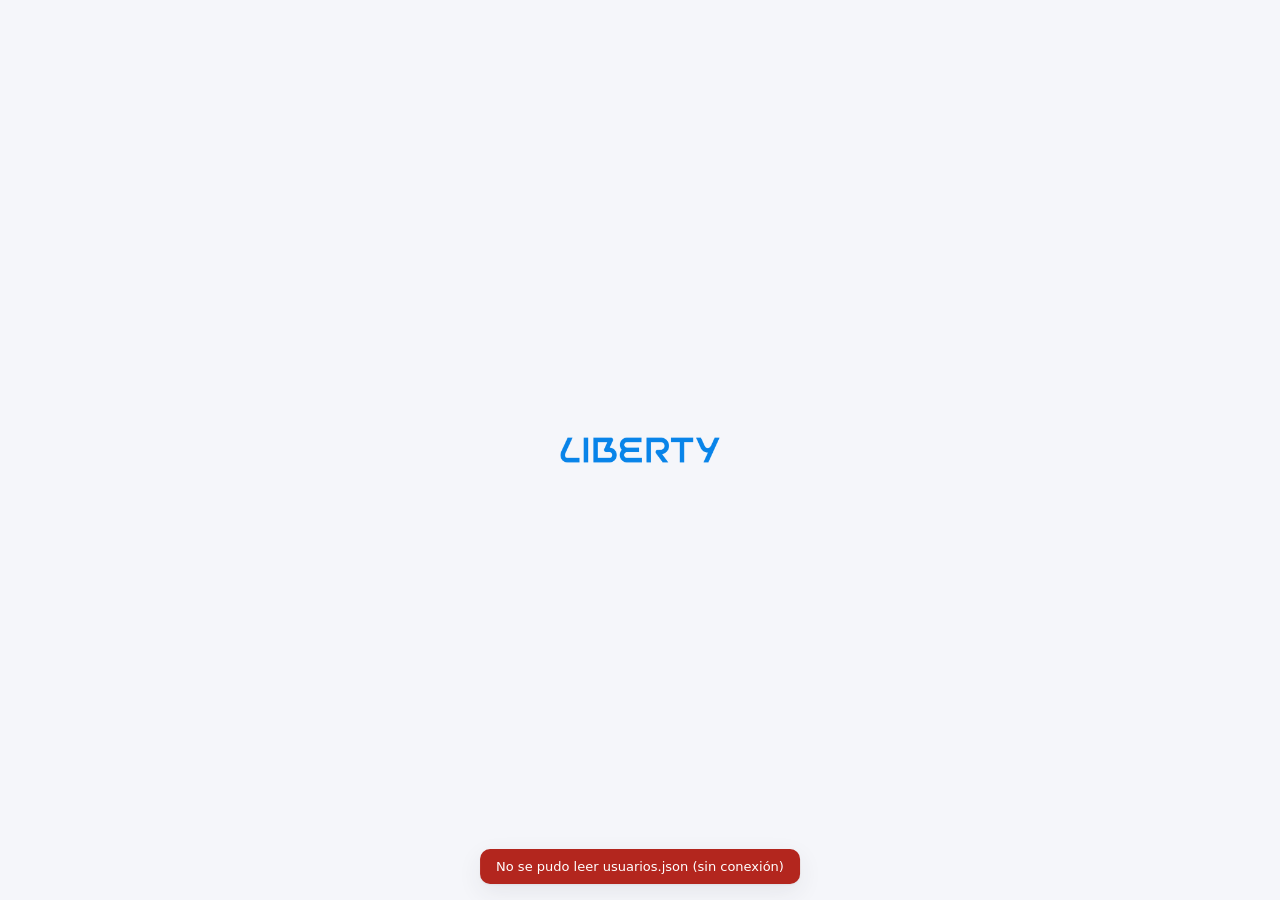
<file: index.html>
<!doctype html>
<html lang="es">
<head>
<meta charset="utf-8">
<meta name="viewport" content="width=device-width,initial-scale=1">
<title>Liberty Project Pipeline</title>
<meta name="robots" content="noindex">
<meta http-equiv="Content-Security-Policy" content="default-src 'self'; script-src 'self'; style-src 'self' 'unsafe-inline' https://fonts.googleapis.com; font-src https://fonts.gstatic.com; img-src 'self' data: blob:; connect-src 'self' https://api.github.com https://raw.githubusercontent.com; frame-src blob:; object-src 'none'; base-uri 'none'; form-action 'self'">
<meta name="referrer" content="no-referrer">
<meta name="theme-color" content="#0080E8">
<link rel="icon" href="favicon.png">
<link rel="preconnect" href="https://fonts.googleapis.com">
<link rel="preconnect" href="https://fonts.gstatic.com" crossorigin>
<link href="https://fonts.googleapis.com/css2?family=Montserrat:wght@400;500;600;700;800&display=swap" rel="stylesheet">
<link rel="stylesheet" href="styles.css?v=202611031542">
</head>
<body>
<div id="app"><div class="boot"><img src="logo.png" alt="Liberty" width="160"></div></div>
<div id="toasts" aria-live="polite"></div>
<script src="config.js?v=202611031542"></script>
<script src="columns.js?v=202611031542"></script>
<script src="ghdb.js?v=202611031542"></script>
<script src="lib/Sortable.min.js?v=202611031542"></script>
<script src="lib/exceljs.min.js?v=202611031542" defer></script>
<script src="app.js?v=202611031542"></script>
</body>
</html>
</file>
<file: styles.css>
:root{
  --blue:#0080E8;--blue-l:#47BFF9;--blue-d:#003FF9;--orange:#ED7F32;--orange-l:#F0AE84;--orange-d:#7E3628;
  --green:#3F886B;--purple:#9648D9;--yellow:#F3BB40;
  --g900:#2F333C;--g800:#4D5059;--g700:#6A6D76;--g600:#84858A;--g500:#ACABB0;--g400:#C9CACF;--g100:#EEEDF2;--white:#fff;
  --bg:#F5F6FA;--line:#E3E4EA;--shadow:0 1px 2px rgba(47,51,60,.06),0 8px 24px rgba(47,51,60,.08);
  --r:12px;--font:'Montserrat',system-ui,-apple-system,Segoe UI,Roboto,sans-serif;
}
*{box-sizing:border-box}
html,body{margin:0;background:var(--bg);color:var(--g900);font-family:var(--font);font-size:14px;-webkit-font-smoothing:antialiased}
button,input,select,textarea{font:inherit;color:inherit}
button{cursor:pointer}
.boot{display:grid;place-items:center;height:100vh}
.hidden{display:none!important}

/* Auth */
.auth{min-height:100vh;display:grid;grid-template-columns:1.1fr 1fr}
.auth-hero{background:linear-gradient(135deg,var(--blue) 0%,var(--blue-d) 100%);color:#fff;padding:48px;display:flex;flex-direction:column;justify-content:space-between;position:relative;overflow:hidden}
.auth-hero:after{content:"";position:absolute;right:-120px;bottom:-120px;width:380px;height:380px;border-radius:50%;background:radial-gradient(circle,rgba(237,127,50,.55),transparent 70%)}
.auth-hero h1{font-size:40px;line-height:1.1;font-weight:800;margin:0 0 12px;max-width:420px}
.auth-hero p{opacity:.9;max-width:420px;line-height:1.6}
.auth-form{display:flex;align-items:center;justify-content:center;padding:32px 16px;background:#fff}
.auth-card{width:100%;max-width:380px}
.auth-card h2{font-size:24px;margin:0 0 6px}
.auth-card .muted{margin:0 0 24px}
.field{display:flex;flex-direction:column;gap:6px;margin-bottom:14px}
.field label{font-size:12px;font-weight:600;color:var(--g700)}
.input,select.input,textarea.input{width:100%;border:1px solid var(--g400);border-radius:8px;padding:10px 12px;background:#fff;outline:none;transition:border .15s,box-shadow .15s}
.input:focus{border-color:var(--blue);box-shadow:0 0 0 3px rgba(0,128,232,.18)}
textarea.input{min-height:90px;resize:vertical}
.muted{color:var(--g700);font-size:13px}
.link{background:none;border:0;color:var(--blue);font-weight:600;padding:0}

/* Buttons */
.btn{display:inline-flex;align-items:center;gap:8px;border:1px solid var(--g400);background:#fff;border-radius:8px;padding:8px 14px;font-weight:600;font-size:13px;white-space:nowrap;transition:background .15s,border .15s,transform .05s}
.btn:hover{background:var(--g100)}
.btn:active{transform:translateY(1px)}
.btn.primary{background:var(--blue);border-color:var(--blue);color:#fff}
.btn.primary:hover{background:#006fcb}
.btn.accent{background:var(--orange);border-color:var(--orange);color:#fff}
.btn.danger{color:#B3261E;border-color:#F2B8B5}
.btn.ghost{border-color:transparent;background:transparent}
.btn.ghost:hover{background:var(--g100)}
.btn.block{width:100%;justify-content:center;padding:12px}
.btn[disabled]{opacity:.5;pointer-events:none}
.icon-btn{border:0;background:transparent;border-radius:6px;width:28px;height:28px;display:inline-grid;place-items:center;color:var(--g700)}
.icon-btn:hover{background:var(--g100);color:var(--g900)}
svg{width:16px;height:16px;flex:none}

/* Shell */
.shell{min-height:100vh;display:flex;flex-direction:column}
.topbar{position:sticky;top:0;z-index:30;background:#fff;border-bottom:1px solid var(--line);display:flex;align-items:center;gap:16px;padding:10px 20px}
.topbar .brand{display:flex;align-items:center;gap:12px;min-width:0}
.topbar .brand img{height:20px}
.topbar .brand span{font-weight:700;color:var(--g800);font-size:13px;border-left:1px solid var(--g400);padding-left:12px;white-space:nowrap}
.nav{display:flex;gap:4px;margin-left:12px;background:var(--g100);border-radius:10px;padding:4px}
.nav button{border:0;background:transparent;border-radius:8px;padding:8px 14px;font-weight:600;color:var(--g700);display:flex;gap:8px;align-items:center}
.nav button.on{background:#fff;color:var(--blue);box-shadow:0 1px 3px rgba(0,0,0,.08)}
.topbar .right{margin-left:auto;display:flex;align-items:center;gap:8px}
.avatar{width:30px;height:30px;border-radius:50%;display:inline-grid;place-items:center;color:#fff;font-weight:700;font-size:11px;flex:none;background:var(--blue)}
.role-chip{font-size:11px;font-weight:700;text-transform:uppercase;letter-spacing:.04em;color:var(--blue);background:rgba(0,128,232,.1);border-radius:999px;padding:3px 8px}
main{flex:1;padding:24px;max-width:100%;min-width:0}
.page-head{display:flex;align-items:flex-end;justify-content:space-between;gap:16px;margin-bottom:18px;flex-wrap:wrap}
.page-head h1{margin:0;font-size:26px;font-weight:800;letter-spacing:-.01em}
.page-head p{margin:4px 0 0}

/* KPIs */
.kpis{display:grid;grid-template-columns:repeat(6,minmax(0,1fr));gap:12px;margin-bottom:18px}
.kpi{background:#fff;border-radius:var(--r);padding:14px 16px;box-shadow:var(--shadow);border-top:3px solid var(--blue);min-width:0}
.kpi.o{border-top-color:var(--orange)}.kpi.g{border-top-color:var(--green)}.kpi.p{border-top-color:var(--purple)}.kpi.r{border-top-color:var(--orange-d)}
.kpi .l{font-size:11px;font-weight:700;color:var(--g700);text-transform:uppercase;letter-spacing:.05em}
.kpi .v{font-size:22px;font-weight:800;margin-top:6px;white-space:nowrap;overflow:hidden;text-overflow:ellipsis;font-variant-numeric:tabular-nums}
.kpi .s{font-size:12px;color:var(--g700);margin-top:2px}
.kpi.click{cursor:pointer}
.bar{height:6px;background:var(--g100);border-radius:6px;overflow:hidden;margin-top:8px}
.bar>i{display:block;height:100%;background:var(--green);border-radius:6px}

/* Toolbar */
.toolbar{display:flex;flex-wrap:wrap;gap:8px;align-items:center;margin-bottom:16px;background:#fff;border-radius:var(--r);padding:10px;box-shadow:var(--shadow)}
.search{position:relative;flex:1 1 220px;max-width:320px}
.search input{padding-left:34px}
.search svg{position:absolute;left:11px;top:50%;transform:translateY(-50%);color:var(--g600)}
.toolbar select.input{width:auto;padding:8px 10px;min-width:130px}
.toolbar .sep{flex:1}

/* Groups / Tables */
.group{margin-bottom:28px}
.group-head{display:flex;align-items:center;gap:8px;margin-bottom:8px;min-width:0}
.group-head .gname{font-size:17px;font-weight:700;color:var(--gc);border:0;background:transparent;padding:4px 6px;border-radius:6px;cursor:text}
.group-head .gname:hover{background:#fff}
.group-head .count{font-size:12px;color:var(--g600)}
.tbl-wrap{overflow-x:auto;background:#fff;border-radius:var(--r);box-shadow:var(--shadow);border-left:6px solid var(--gc);-webkit-overflow-scrolling:touch}
table.board{border-collapse:separate;border-spacing:0;width:max-content;table-layout:fixed}
.board th,.board td{border-bottom:1px solid var(--line);border-right:1px solid var(--line);height:40px;padding:0;font-size:13px;vertical-align:middle;background:var(--rowbg,#fff)}
.board th{background:#FAFAFC;color:var(--g700);font-weight:600;font-size:12px;text-align:center;position:relative;user-select:none}
.board th .th-in{display:flex;align-items:center;justify-content:center;gap:4px;padding:0 6px;height:40px}
.board th .th-in span{overflow:hidden;text-overflow:ellipsis;white-space:nowrap}
.board th .icon-btn{width:22px;height:22px;opacity:0}
.board th:hover .icon-btn{opacity:1}
.board th.dcol{cursor:grab}
.board .c-drag{width:64px;position:sticky;left:0;z-index:2;text-align:center;border-left:5px solid var(--rc,transparent)}
.board .c-name{position:sticky;left:64px;z-index:2;text-align:left;box-shadow:2px 0 4px -2px rgba(0,0,0,.08)}
.board th.c-drag,.board th.c-name{z-index:3}
.board th.c-name .th-in{justify-content:flex-start;padding-left:12px}
.board .c-add{width:44px}
.drag{cursor:grab;color:var(--g500);display:inline-grid;place-items:center;width:100%;height:40px}
.drag:hover{color:var(--g800)}
.name-cell{display:flex;align-items:center;gap:6px;padding:0 6px 0 8px;height:40px;min-width:0}
.name-cell .caret{transition:transform .15s}
.name-cell .caret.open{transform:rotate(90deg)}
.name-cell .nm{flex:1;min-width:0;overflow:hidden;text-overflow:ellipsis;white-space:nowrap;cursor:text;padding:4px;border-radius:4px}
.name-cell .nm:hover{outline:1px solid var(--g400)}
.subcount{font-size:11px;background:var(--g100);color:var(--g700);border-radius:999px;padding:1px 7px;font-weight:600}
.badge-btn{position:relative}
.badge-btn b{position:absolute;top:-2px;right:-3px;background:var(--blue);color:#fff;font-size:9px;border-radius:999px;min-width:15px;height:15px;display:grid;place-items:center;padding:0 3px}
.cell{display:flex;align-items:center;height:40px;padding:0 10px;overflow:hidden;white-space:nowrap;text-overflow:ellipsis;cursor:pointer;min-width:0}
.cell.ro{cursor:default}
.cell.center{justify-content:center}
.cell.num{justify-content:flex-end;font-variant-numeric:tabular-nums}
.cell .txt{overflow:hidden;text-overflow:ellipsis;white-space:nowrap}
.cell:hover:not(.ro){box-shadow:inset 0 0 0 1px var(--g400)}
.cell input,.cell textarea{width:100%;border:1px solid var(--blue);border-radius:4px;padding:6px;outline:none;font-size:13px;background:#fff}
.pill{height:40px;display:grid;place-items:center;color:#fff;font-weight:600;font-size:12.5px;width:100%;padding:0 6px;overflow:hidden;text-overflow:ellipsis;white-space:nowrap;cursor:pointer}
.pill.empty{background:var(--g400)!important}
.person{display:flex;align-items:center;gap:6px;min-width:0}
.person .avatar{width:24px;height:24px;font-size:10px}
.stars{display:flex;gap:1px;justify-content:center;width:100%}
.stars button{border:0;background:none;padding:0 1px;font-size:16px;color:var(--g400);line-height:1}
.stars button.on{color:var(--yellow)}
.prog{display:flex;align-items:center;gap:8px;width:100%}
.prog .bar{flex:1;margin:0}
.prog em{font-style:normal;font-size:12px;font-weight:600;min-width:38px;text-align:right}
.prog.calc em:after{content:"Σ";margin-left:2px;color:var(--blue);font-size:10px}
.add-row td{background:#fff}
.add-row input{border:0;outline:none;width:100%;padding:0 12px;height:38px;background:transparent}
.add-row input:focus{box-shadow:inset 0 0 0 1px var(--blue)}
.sum-row td{background:#FAFAFC;font-weight:700;border-bottom:0}
.battery{display:flex;height:22px;margin:0 8px;border-radius:4px;overflow:hidden;background:var(--g100)}
.battery i{display:block;height:100%}
tr.subwrap>td{padding:10px 10px 14px 0;background:#F7F8FB}
.subbox{border-left:3px solid var(--rc,var(--blue-l));border-radius:8px;overflow-x:auto;background:#fff;box-shadow:var(--shadow);width:fit-content;max-width:calc(100vw - 120px);position:sticky;left:48px}
.subbox .board .c-name{left:64px}
.sortable-ghost{opacity:.4}
.sortable-chosen td{background:#EAF4FE!important}

/* Popovers, menus, modals, drawer */
.pop{position:fixed;z-index:200;background:#fff;border-radius:10px;box-shadow:0 12px 32px rgba(0,0,0,.18);border:1px solid var(--line);padding:6px;min-width:180px;max-width:min(320px,calc(100vw - 16px));max-height:70vh;overflow:auto}
.menu button{display:flex;width:100%;align-items:center;gap:10px;border:0;background:none;text-align:left;padding:8px 10px;border-radius:6px;font-size:13px}
.menu button:hover{background:var(--g100)}
.menu button.danger{color:#B3261E}
.menu hr{border:0;border-top:1px solid var(--line);margin:4px 0}
.opt-list{display:grid;gap:6px;padding:4px}
.opt-list button{border:0;border-radius:6px;padding:8px;color:#fff;font-weight:600;font-size:12.5px}
.swatches{display:grid;grid-template-columns:repeat(6,26px);gap:6px;padding:6px}
.swatches button{width:26px;height:26px;border-radius:50%;border:2px solid #fff;box-shadow:0 0 0 1px var(--g400)}
.overlay{position:fixed;inset:0;background:rgba(47,51,60,.45);z-index:150;display:grid;place-items:center;padding:16px;animation:fade .15s}
.modal{background:#fff;border-radius:16px;width:100%;max-width:520px;max-height:90vh;overflow:auto;box-shadow:0 24px 60px rgba(0,0,0,.25)}
.modal header{padding:18px 20px 0;display:flex;align-items:center;justify-content:space-between}
.modal header h3{margin:0;font-size:18px}
.modal .body{padding:16px 20px}
.modal footer{padding:0 20px 18px;display:flex;justify-content:flex-end;gap:8px}
.drawer{position:fixed;top:0;right:0;bottom:0;width:min(560px,100vw);background:#fff;z-index:160;box-shadow:-12px 0 40px rgba(0,0,0,.18);display:flex;flex-direction:column;animation:slide .2s}
.drawer-head{padding:18px 20px;border-bottom:1px solid var(--line);display:flex;gap:10px;align-items:flex-start}
.drawer-head h3{margin:0;font-size:18px;flex:1;word-break:break-word}
.tabs{display:flex;gap:4px;padding:0 20px;border-bottom:1px solid var(--line)}
.tabs button{border:0;background:none;padding:12px 10px;font-weight:600;color:var(--g700);border-bottom:2px solid transparent}
.tabs button.on{color:var(--blue);border-color:var(--blue)}
.drawer-body{flex:1;overflow:auto;padding:16px 20px}
.cmt{border:1px solid var(--line);border-radius:10px;padding:12px;margin-bottom:10px}
.cmt .meta{display:flex;gap:8px;align-items:center;font-size:12px;color:var(--g700);margin-bottom:6px}
.cmt p{margin:0;white-space:pre-wrap;word-break:break-word;line-height:1.5}
.file{display:flex;align-items:center;gap:10px;border:1px solid var(--line);border-radius:10px;padding:10px;margin-bottom:8px}
.file .ext{width:40px;height:40px;border-radius:8px;display:grid;place-items:center;color:#fff;font-weight:800;font-size:10px;flex:none;text-transform:uppercase}
.file .fi{flex:1;min-width:0}
.file .fi b{display:block;overflow:hidden;text-overflow:ellipsis;white-space:nowrap;font-size:13px}
.drop{border:2px dashed var(--g400);border-radius:12px;padding:20px;text-align:center;color:var(--g700);margin-bottom:14px;cursor:pointer}
.drop.over{border-color:var(--blue);background:rgba(0,128,232,.05)}
.hist{font-size:12.5px;border-left:2px solid var(--g400);padding:4px 0 10px 12px;margin-left:4px}
.hist b{color:var(--g900)}
.preview{width:100%;height:65vh;border:0;border-radius:8px;background:var(--g100)}
.preview-img{max-width:100%;max-height:70vh;display:block;margin:auto}

/* Forms page */
.cards{display:grid;grid-template-columns:2fr 1fr;gap:16px;align-items:start}
.card{background:#fff;border-radius:var(--r);box-shadow:var(--shadow);padding:20px;min-width:0}
.card h2{margin:0 0 4px;font-size:18px}
.form-grid{display:grid;grid-template-columns:repeat(2,minmax(0,1fr));gap:0 16px;margin-top:16px}
.form-grid .full{grid-column:1/-1}
.check{display:flex;gap:8px;align-items:center;font-size:13px;margin:10px 0}

#toasts{position:fixed;bottom:16px;left:50%;transform:translateX(-50%);z-index:300;display:grid;gap:8px;width:max-content;max-width:calc(100vw - 32px)}
.toast{background:var(--g900);color:#fff;padding:10px 16px;border-radius:10px;font-size:13px;box-shadow:var(--shadow);animation:fade .2s}
.toast.err{background:#B3261E}
.toast.ok{background:var(--green)}
.empty-state{text-align:center;padding:48px 16px;color:var(--g700)}
@keyframes fade{from{opacity:0}to{opacity:1}}
@keyframes slide{from{transform:translateX(30px);opacity:0}to{transform:none;opacity:1}}

@media (max-width:1100px){.kpis{grid-template-columns:repeat(3,minmax(0,1fr))}.cards{grid-template-columns:1fr}}
@media (max-width:760px){
  .auth{grid-template-columns:1fr}.auth-hero{padding:28px 16px;min-height:220px}.auth-hero h1{font-size:28px}
  .topbar{flex-wrap:wrap;padding:10px 16px;gap:10px}
  .topbar .brand span{display:none}
  .nav{order:3;width:100%;margin:0}.nav button{flex:1;justify-content:center;padding:8px 6px;font-size:13px}
  main{padding:16px}
  .kpis{grid-template-columns:repeat(2,minmax(0,1fr))}
  .kpi .v{font-size:18px}
  .search{max-width:none;flex-basis:100%}
  .toolbar select.input{flex:1 1 40%;min-width:0}
  .form-grid{grid-template-columns:1fr}
  .subbox{max-width:calc(100vw - 60px);left:12px}
  tr.subwrap>td{padding-left:12px}
  .page-head h1{font-size:22px}
}

/* Redimensionar como Excel */
.board th .rz{position:absolute;top:0;right:-4px;width:8px;height:100%;cursor:col-resize;z-index:5}
.board th .rz:hover,.board th .rz:active{background:linear-gradient(90deg,transparent 3px,var(--blue) 3px,var(--blue) 5px,transparent 5px)}
.board td.c-drag{position:sticky}
.board tbody td{height:var(--rh,40px)}
.board tbody .cell,.board tbody .pill,.board tbody .name-cell,.board tbody .drag{height:var(--rh,40px)}
.rzr{position:absolute;left:0;right:0;bottom:-3px;height:7px;cursor:row-resize;z-index:3}
.rzr:hover{background:var(--blue);opacity:.5}
tr.tall .cell{white-space:normal;align-items:flex-start;padding-top:10px}
tr.tall .cell .txt{white-space:normal;overflow:hidden;display:-webkit-box;-webkit-box-orient:vertical;-webkit-line-clamp:12}
tr.tall .name-cell .nm{white-space:normal}
.cdot{width:14px;height:14px;border-radius:50%;border:1px solid var(--g400);padding:0;flex:none;cursor:pointer}
.cdot.big{width:26px;height:26px}
.cdot[disabled]{cursor:default}

.board th .th-in{padding:0 4px;min-width:0}
.board th .icon-btn{flex:none}
.cell{padding:0 8px}
.add-cell{color:var(--g500);justify-content:center;font-weight:600}
.add-cell:hover{background:rgba(0,128,232,.06);color:var(--blue)}

.board th,.board td,.board .pill,.board .cell input,.board .cell textarea,.board .name-cell .input{font-size:var(--fs,13px)}
.board th{font-size:calc(var(--fs,13px) - 1px)}
.fs-ctl{display:inline-flex;border:1px solid var(--g400);border-radius:8px;overflow:hidden}
.fs-ctl button{border:0;background:#fff;padding:7px 10px;font-weight:700}
.fs-ctl button:hover{background:var(--g100)}
.fs-ctl span{padding:7px 6px;font-size:12px;color:var(--g700);border-left:1px solid var(--g400);border-right:1px solid var(--g400)}

.board .sel,.board .nm.sel{outline:2px solid var(--blue)!important;outline-offset:-2px;box-shadow:none!important}
.board .cell:focus,.board .pill:focus,.board .nm:focus{outline:none}

/* Texto ajustado: si no cabe a lo ancho, baja a la siguiente línea y la fila crece */
.board tbody .cell,.board tbody .name-cell{height:auto;min-height:var(--rh,40px)}
.board tbody .cell{white-space:normal;overflow:visible;padding-top:6px;padding-bottom:6px;word-break:break-word;align-items:center}
.board tbody .cell .txt{white-space:normal;overflow:visible;text-overflow:clip;display:block}
.board tbody .name-cell .nm{white-space:normal;overflow:visible;word-break:break-word}
.board tbody .pill{height:auto;min-height:var(--rh,40px);white-space:normal;line-height:1.25;padding:4px 6px;text-align:center}
.board tbody .person{white-space:normal}
.board tbody td{vertical-align:middle}
tr.tall .cell .txt{-webkit-line-clamp:unset;display:block}
.pop.wide{max-width:min(560px,calc(100vw - 16px));overflow-x:hidden}
.pop.wide textarea{width:100%;max-width:100%;resize:vertical;min-height:120px;max-height:60vh;overflow-y:auto;white-space:pre-wrap;word-break:break-word}

.tags{display:flex;flex-wrap:wrap;gap:4px;align-items:center;min-width:0}
.tag{display:inline-flex;align-items:center;gap:4px;background:color-mix(in srgb,var(--tc) 14%,white);color:var(--g900);border:1px solid color-mix(in srgb,var(--tc) 35%,white);border-radius:999px;padding:1px 8px 1px 2px;font-size:calc(var(--fs,13px) - 1px);line-height:1.5;max-width:100%}
.tag i{font-style:normal;width:18px;height:18px;border-radius:50%;background:var(--tc);color:#fff;font-size:9px;font-weight:700;display:inline-grid;place-items:center;flex:none}
.tag button{border:0;background:none;padding:0 0 0 2px;font-size:14px;line-height:1;color:var(--g700)}

.posc{display:flex;align-items:center;justify-content:center;gap:2px;min-height:var(--rh,40px)}
.posc .drag{width:22px;height:auto}
.pos{border:0;background:var(--g100);color:var(--g800);font-weight:700;font-size:12px;min-width:26px;height:22px;border-radius:6px;padding:0 4px;font-variant-numeric:tabular-nums}
.pos:hover:not([disabled]){background:var(--blue);color:#fff}
.pos[disabled]{cursor:default}
.pos-in{width:40px;height:24px;border:1px solid var(--blue);border-radius:6px;text-align:center;font-size:12px;padding:0 2px}
.pos.empty{background:transparent;border:1px dashed var(--g400)}

/* Bloqueo de pantalla */
#lockscreen{position:fixed;inset:0;z-index:1000;display:grid;place-items:center;padding:16px;background:radial-gradient(circle at 80% 85%,rgba(237,127,50,.55),transparent 45%),linear-gradient(135deg,var(--blue),var(--blue-d));backdrop-filter:blur(8px);animation:fade .25s}
.lock-card{width:100%;max-width:380px;text-align:center;color:#fff}
.lock-logo{height:28px;margin-bottom:24px}
.lock-time{font-size:64px;font-weight:300;line-height:1;letter-spacing:-.02em}
.lock-date{opacity:.85;margin:6px 0 26px}
.lock-date::first-letter{text-transform:uppercase}
.lock-ico{width:56px;height:56px;border-radius:50%;background:rgba(255,255,255,.18);display:grid;place-items:center;margin:0 auto 12px}
.lock-ico svg{width:26px;height:26px}
.lock-card h2{margin:0 0 6px;font-size:22px}
.lock-card p{opacity:.9;font-size:13px;line-height:1.5;margin:0 0 16px}
.lock-card .input{text-align:center;margin-bottom:10px;border:0;padding:12px}
.lock-msg{color:#FFE0CC;font-weight:600;min-height:18px;margin-top:10px!important}
.lock-out{color:#fff;opacity:.8;font-size:13px;margin-top:6px}
.shake{animation:shake .35s}
@keyframes shake{20%,60%{transform:translateX(-8px)}40%,80%{transform:translateX(8px)}}
/* Mi diario */
.diary{display:grid;grid-template-columns:320px minmax(0,1fr);gap:16px;align-items:start}
.note-side{padding:12px;position:sticky;top:76px;max-height:calc(100vh - 100px);overflow:auto}
.note-list{display:grid;gap:6px}
.note-item{display:grid;gap:3px;text-align:left;border:1px solid var(--line);background:#fff;border-radius:10px;padding:10px 12px;cursor:pointer}
.note-item:hover{border-color:var(--g400)}
.note-item.on{border-color:var(--blue);box-shadow:0 0 0 2px rgba(0,128,232,.15)}
.note-item b{overflow:hidden;text-overflow:ellipsis;white-space:nowrap}
.note-item small{color:var(--g700);overflow:hidden;display:-webkit-box;-webkit-line-clamp:2;-webkit-box-orient:vertical}
.note-title{font-size:20px;font-weight:700;border-color:transparent;padding:8px 10px}
.note-title:hover{border-color:var(--g400)}
.note-body{min-height:260px;line-height:1.6;resize:vertical}
.note-h{font-size:14px;margin:18px 0 8px;color:var(--g800)}
.note-sum{background:rgba(0,128,232,.06);border-left:4px solid var(--blue);border-radius:10px;padding:2px 16px 12px;margin-top:18px}
.note-sum-list{margin:0;padding-left:18px;line-height:1.6}
@media (max-width:860px){.diary{grid-template-columns:1fr}.note-side{position:static;max-height:none}.lock-time{font-size:48px}}
@media (max-width:760px){.nav button{font-size:12px;padding:8px 4px;gap:4px}}

/* Pestañas segmentadas */
.seg{display:inline-flex;background:var(--g100);border-radius:10px;padding:4px;gap:4px}
.seg button{border:0;background:transparent;border-radius:8px;padding:7px 12px;font-weight:600;color:var(--g700)}
.seg button.on{background:#fff;color:var(--blue);box-shadow:0 1px 3px rgba(0,0,0,.08)}
/* Tablero de cajitas */
.kanban{display:flex;gap:16px;overflow-x:auto;align-items:flex-start;padding-bottom:12px;-webkit-overflow-scrolling:touch}
.kcol{flex:0 0 300px;background:#EFF0F4;border-radius:14px;padding:10px;border-top:4px solid var(--pc)}
.kcol-head{display:flex;align-items:center;gap:6px;padding:2px 2px 10px}
.kcol-head .kgrip{width:18px;height:auto;cursor:grab}
.kavatar{width:26px;height:26px;border-radius:50%;background:var(--pc);color:#fff;font-size:10px;font-weight:700;display:grid;place-items:center;flex:none}
.kname{flex:1;min-width:0;text-align:left;border:0;background:none;font-weight:700;font-size:13px;text-transform:uppercase;letter-spacing:.04em;color:var(--g800);overflow:hidden;text-overflow:ellipsis;white-space:nowrap;padding:4px}
.kname:hover{background:rgba(255,255,255,.7);border-radius:6px}
.kcount{font-size:11px;color:var(--g700);background:#fff;border-radius:999px;padding:2px 8px;font-weight:600}
.kcards{display:grid;gap:10px;min-height:60px}
.kcard{background:#fff;border-radius:10px;padding:12px;box-shadow:0 1px 2px rgba(47,51,60,.08),0 2px 8px rgba(47,51,60,.06);border-left:4px solid var(--pc);cursor:grab}
.kcard:hover{box-shadow:0 4px 14px rgba(47,51,60,.14)}
.kcard-top{display:flex;align-items:flex-start;gap:8px}
.kchk{width:18px;height:18px;margin-top:1px;accent-color:var(--green);flex:none;cursor:pointer}
.ktitle{flex:1;min-width:0;font-size:14px;line-height:1.35;cursor:pointer;word-break:break-word}
.kbody{margin:6px 0 0;font-size:12.5px;color:var(--g700);line-height:1.45;white-space:pre-wrap;word-break:break-word;display:-webkit-box;-webkit-line-clamp:4;-webkit-box-orient:vertical;overflow:hidden;cursor:pointer}
.kfoot{display:flex;gap:6px;flex-wrap:wrap;align-items:center;margin-top:10px}
.ktag{font-size:11px;border:1px solid var(--g400);border-radius:6px;padding:1px 6px;color:var(--g700)}
.kstate{font-size:11px;font-weight:700;border-radius:999px;padding:2px 8px}
.kstate.pend{background:#FDEBDD;color:#9A4A12}
.kstate.ok{background:#E3F4EC;color:var(--green)}
.kdue{font-size:11px;font-weight:600;background:var(--g100);border-radius:999px;padding:2px 8px;margin-left:auto}
.kdue.late{background:#B3261E;color:#fff}
.kcard.done .ktitle{text-decoration:line-through;color:var(--g600)}
.kcard.done{opacity:.75}
.kadd{display:flex;align-items:center;gap:6px;width:100%;border:0;background:transparent;color:var(--green);font-weight:700;padding:10px 6px;margin-top:6px;border-radius:8px}
.kadd:hover{background:rgba(255,255,255,.7)}
.kghost{opacity:.35}
@media (max-width:760px){.kcol{flex-basis:82vw}}

.knotes{background:#FBF1EA}
.knotes .kavatar svg{width:14px;height:14px}
.kaddcol{flex:0 0 220px;border:2px dashed var(--g400);border-top:2px dashed var(--g400);background:transparent;color:var(--g700);font-weight:700;display:flex;align-items:center;justify-content:center;gap:6px;min-height:90px;cursor:pointer}
.kaddcol:hover{border-color:var(--blue);color:var(--blue)}
.note-drawer .drawer-head{align-items:center}
.note-drawer .note-title{flex:1}

/* Notificaciones */
.bell{position:relative;width:34px;height:34px}
.bell svg{width:19px;height:19px}
.bell b{position:absolute;top:1px;right:0;background:#B3261E;color:#fff;font-size:10px;min-width:17px;height:17px;border-radius:999px;display:grid;place-items:center;padding:0 4px}
.notif-box{width:min(380px,calc(100vw - 32px));padding:4px}
.pop.notif-pop{max-width:calc(100vw - 16px);overflow-y:auto;padding:8px}
@media (max-width:760px){.pop.notif-pop{left:8px!important;right:8px;width:auto}.notif-pop .notif-box{width:100%}}
.notif-head{display:flex;justify-content:space-between;align-items:center;padding:6px 6px 10px;border-bottom:1px solid var(--line);margin-bottom:6px}
.notif{display:flex;align-items:flex-start;gap:4px;border-radius:8px;border-left:4px solid var(--orange);background:#FEF6F0;margin-bottom:6px}
.notif.late{border-left-color:#B3261E;background:#FDECEA}
.notif-main{flex:1;min-width:0;display:grid;gap:2px;text-align:left;border:0;background:none;padding:8px 10px;cursor:pointer}
.notif-main b{font-size:13px;word-break:break-word}
.notif-main span{font-size:12px;color:var(--g700)}
.notif-main em{font-style:normal;font-size:11.5px;font-weight:700;color:#9A4A12}
.notif.late em{color:#B3261E}
/* Columnas del tablero: estirar, encoger, contraer */
.kcol{position:relative;flex-grow:0;flex-shrink:0}
.kcol-rz{position:absolute;top:0;right:-8px;width:12px;height:100%;cursor:col-resize;z-index:2}
.kcol-rz:hover{background:linear-gradient(90deg,transparent 5px,var(--blue) 5px,var(--blue) 7px,transparent 7px)}
.kmin{font-size:18px;font-weight:700;line-height:1}
.kcol.collapsed{flex:0 0 52px!important;display:flex;flex-direction:column;align-items:center;gap:8px;padding:10px 4px;cursor:pointer;min-height:220px}
.kcol.collapsed:hover{background:#E4E6EC}
.kvname{writing-mode:vertical-rl;transform:rotate(180deg);font-weight:700;font-size:12px;text-transform:uppercase;letter-spacing:.06em;color:var(--g800);white-space:nowrap}
.kbody.open{-webkit-line-clamp:unset;display:block}
.kmore{border:0;background:none;color:var(--blue);font-size:12px;font-weight:600;padding:4px 0 0;cursor:pointer}
/* Celular: navegación inferior tipo app */
@media (max-width:760px){
  .nav{position:fixed;left:0;right:0;bottom:0;z-index:60;margin:0;border-radius:0;background:#fff;border-top:1px solid var(--line);padding:6px 6px calc(6px + env(safe-area-inset-bottom));box-shadow:0 -4px 16px rgba(0,0,0,.06);order:0;width:auto}
  .nav button{flex-direction:column;gap:3px;font-size:11px;padding:6px 2px}
  .nav button svg{width:20px;height:20px}
  .nav button.on{box-shadow:none;background:rgba(0,128,232,.08)}
  main{padding-bottom:96px}
  #toasts{bottom:84px}
  .topbar{flex-wrap:nowrap}
  .page-head{align-items:flex-start}
  .page-head>div:last-child{width:100%}
  .toolbar .sep{display:none}
  .drawer{width:100vw}
  .kcol{flex-basis:82vw!important}
  .kcol.collapsed{flex-basis:52px!important}
  .kcol-rz{display:none}
  .pop{max-height:60vh}
  .tbl-wrap{margin-left:-4px;margin-right:-4px}
}

/* Notas del proyecto */
.pn-form{border:1px solid var(--line);border-radius:12px;padding:12px;margin-bottom:16px;background:#FAFAFC}
.pn-row{display:grid;grid-template-columns:1fr 160px;gap:8px;margin-top:8px}
.pn{display:flex;gap:10px;align-items:flex-start;border:1px solid var(--line);border-left:4px solid var(--pc,var(--g400));border-radius:10px;padding:10px;margin-bottom:8px;background:#fff}
.pn-main{flex:1;min-width:0}
.pn-main b{word-break:break-word}
.pn-main p{margin:4px 0 0;font-size:13px;color:var(--g700);white-space:pre-wrap}
.pn.done .pn-main b{text-decoration:line-through;color:var(--g600)}
.pn-sel,.pn-date{border:1px solid var(--g400);border-radius:6px;padding:3px 6px;font-size:12px;background:#fff;max-width:180px}
.kproj{background:#EAF4FE;border-color:#BFDDFB;color:var(--blue);cursor:pointer;max-width:100%;overflow:hidden;text-overflow:ellipsis;white-space:nowrap}
@media (max-width:760px){.pn-row{grid-template-columns:1fr}}

/* Comentarios en acordeón */
.cm{margin-top:10px;border-top:1px solid var(--line);padding-top:6px;cursor:default}
.cm-toggle{display:flex;align-items:center;gap:6px;width:100%;border:0;background:none;padding:4px 2px;font-size:12px;font-weight:600;color:var(--g700);cursor:pointer}
.cm-toggle:hover,.cm-toggle.open{color:var(--blue)}
.cm-caret{margin-left:auto}
.cm-item{background:#F7F8FB;border-radius:8px;padding:8px 10px;margin-top:6px}
.cm-meta{display:flex;align-items:center;gap:6px;font-size:11px;color:var(--g700);flex-wrap:wrap}
.cm-meta b{color:var(--g900)}
.cm-del{margin-left:auto;color:#B3261E;font-size:11px}
.cm-item p{margin:6px 0 0;font-size:13px;white-space:pre-wrap;word-break:break-word;line-height:1.45}
.cm-files{display:flex;flex-wrap:wrap;gap:6px;margin-top:6px}
.cm-img img{width:72px;height:72px;object-fit:cover;border-radius:6px;cursor:zoom-in;background:var(--g100);display:block}
.cm-file{display:inline-flex;align-items:center;gap:6px;border:1px solid var(--line);background:#fff;border-radius:8px;padding:4px 8px 4px 4px;font-size:12px;max-width:100%;overflow:hidden;text-overflow:ellipsis;white-space:nowrap;cursor:pointer}
.cm-file .ext{width:26px;height:26px;border-radius:5px;color:#fff;font-size:8px;font-weight:800;display:grid;place-items:center;flex:none}
.cm-form{margin-top:8px}
.cm-form textarea{min-height:56px;font-size:13px}
.cm-actions{display:flex;align-items:center;gap:6px;margin-top:6px;flex-wrap:wrap}
.cm-actions small{flex:1;min-width:0;overflow:hidden;text-overflow:ellipsis;white-space:nowrap}
.cm-actions .btn{padding:6px 10px}

/* Barra horizontal flotante fija abajo de la ventana (sincronizada con la tabla visible) */
#hbar{position:fixed;bottom:0;height:16px;overflow-x:auto;overflow-y:hidden;z-index:50;background:rgba(245,246,250,.95);border-top:1px solid var(--line)}
#hbar>div{height:1px}
#hbar::-webkit-scrollbar{height:14px}
#hbar::-webkit-scrollbar-track{background:var(--g100)}
#hbar::-webkit-scrollbar-thumb{background:var(--g500);border-radius:8px;border:3px solid var(--g100)}
#hbar::-webkit-scrollbar-thumb:hover{background:var(--blue)}
.tbl-wrap::-webkit-scrollbar{height:14px}
.tbl-wrap::-webkit-scrollbar-thumb{background:var(--g500);border-radius:8px;border:3px solid #fff}
@media (max-width:760px){#hbar{bottom:calc(64px + env(safe-area-inset-bottom))}}

.ggrip{width:20px;height:28px!important;cursor:grab;flex:none}
.group-head .ggrip svg{width:16px;height:16px}

.kg-seg{margin-bottom:10px;flex-wrap:wrap;max-width:100%}
.gsum{display:flex;gap:12px;flex-wrap:wrap;font-size:12px;color:var(--g700);margin-left:8px}
.gsum b{color:var(--g900);font-variant-numeric:tabular-nums}
@media (max-width:760px){.gsum{width:100%;margin-left:28px;gap:8px}.group-head{flex-wrap:wrap}}

/* ===== Estética de marca: encabezado tipo mockup Liberty ===== */
.page-head.hero{position:relative;overflow:hidden;background:linear-gradient(120deg,var(--blue) 0%,var(--blue-d) 100%);color:#fff;border-radius:18px;padding:22px 24px;box-shadow:0 12px 30px rgba(0,63,249,.18)}
.page-head.hero:after{content:"";position:absolute;right:-90px;top:-110px;width:320px;height:320px;border-radius:50%;background:radial-gradient(circle,rgba(237,127,50,.55),transparent 68%);pointer-events:none}
.page-head.hero:before{content:"";position:absolute;right:120px;bottom:-140px;width:260px;height:260px;border-radius:50%;background:radial-gradient(circle,rgba(71,191,249,.45),transparent 70%);pointer-events:none}
.page-head.hero>*{position:relative;z-index:1}
.page-head.hero p{color:rgba(255,255,255,.88);margin-top:6px}
.page-head.hero .seg{background:rgba(255,255,255,.18)}
.page-head.hero .seg button{color:#fff}
.page-head.hero .seg button.on{background:#fff;color:var(--blue)}
.kpi{border-radius:16px;border-top-width:4px;transition:transform .15s,box-shadow .15s}
.kpi:hover{transform:translateY(-2px);box-shadow:0 10px 26px rgba(47,51,60,.12)}
.toolbar{border-radius:16px}
.tbl-wrap{border-radius:16px}

/* ===== Cronograma (Gantt) ===== */
.gantt-card{background:#fff;border-radius:16px;box-shadow:var(--shadow);overflow:hidden;--gwe:rgba(47,51,60,.045);--gl:var(--line)}
.g-tools{display:flex;gap:10px;align-items:center;flex-wrap:wrap;padding:12px;border-bottom:1px solid var(--gl)}
.gantt{overflow:auto;max-height:calc(100vh - 150px);position:relative}
.g-in{position:relative}
.g-row{display:flex;height:var(--rh);border-bottom:1px solid var(--gl)}
.g-left{position:sticky;left:0;z-index:2;flex:0 0 var(--lw);width:var(--lw);display:flex;align-items:center;background:inherit;background:var(--gbg,#fff);border-right:2px solid var(--g400);font-size:12.5px}
.g-left>span{padding:0 6px;overflow:hidden;text-overflow:ellipsis;white-space:nowrap}
.gc-w{width:52px;color:var(--g700);font-variant-numeric:tabular-nums}
.gc-n{flex:1;min-width:0;display:flex;align-items:center;gap:4px}
.gc-p{width:100px;color:var(--g700)}
.gc-d{width:70px;font-variant-numeric:tabular-nums;color:var(--g800)}
.gc-pc{width:40px;text-align:right}
.g-head{position:sticky;top:0;z-index:4;height:52px;background:#FAFAFC}
.g-head .g-left{z-index:5;background:#FAFAFC;font-weight:700;color:var(--g700);font-size:12px}
.g-head .g-right{position:relative;height:52px}
.gt-top,.gt-bot{position:absolute;left:0;right:0;height:26px}
.gt-top{top:0;border-bottom:1px solid var(--gl)}.gt-bot{top:26px}
.gt-top span,.gt-bot span{position:absolute;top:0;height:26px;line-height:26px;font-size:11px;font-weight:600;color:var(--g700);border-left:1px solid var(--gl);padding-left:4px;overflow:hidden;white-space:nowrap}
.gt-bot span{text-align:center;padding:0}.gt-bot span.we{color:var(--g500)}
.g-right{position:relative;flex:none}
.g-group{background:#F3F6FC}.g-group .g-left{--gbg:#F3F6FC;font-weight:800}
.g-proj .g-left{font-weight:600}
.lvl-proj{padding-left:14px!important}.lvl-sub{padding-left:30px!important}
.gc-n:before{content:"";width:4px;align-self:stretch;margin:6px 4px 6px 0;border-radius:2px;background:var(--c);flex:none}
.g-tg{border:0;background:none;color:var(--g700);font-size:13px;padding:0 2px;cursor:pointer;flex:none}
.g-sp{width:14px;flex:none}
.g-name{border:0;background:none;padding:0;text-align:left;font:inherit;color:inherit;overflow:hidden;text-overflow:ellipsis;white-space:nowrap;cursor:pointer;min-width:0}
.g-name:hover{color:var(--blue)}
.g-bar{position:absolute;top:8px;height:calc(var(--rh) - 16px);background:color-mix(in srgb,var(--c) 55%,white);border:1px solid var(--c);border-radius:6px;cursor:grab;overflow:hidden;box-shadow:0 2px 4px rgba(0,0,0,.08)}
.g-bar.sub{top:10px;height:calc(var(--rh) - 20px)}
.g-bar i{position:absolute;inset:0 auto 0 0;background:var(--c)}
.g-rs{position:absolute;right:0;top:0;bottom:0;width:8px;cursor:ew-resize;background:rgba(255,255,255,.35)}
.g-sum{position:absolute;top:12px;height:8px;background:var(--c);border-radius:2px}
.g-sum:before,.g-sum:after{content:"";position:absolute;top:0;border:6px solid transparent;border-top-color:var(--c);transform:translateY(6px)}
.g-sum:before{left:-1px;border-left-color:var(--c)}.g-sum:after{right:-1px;border-right-color:var(--c)}
.g-lab{position:absolute;top:0;line-height:var(--rh);font-size:11.5px;color:var(--g800);white-space:nowrap;pointer-events:none}
.g-add{position:absolute;top:7px;height:20px;border:1px dashed var(--g400);background:transparent;border-radius:6px;font-size:11px;color:var(--g700);padding:0 6px;cursor:pointer}
.g-add:hover{border-color:var(--blue);color:var(--blue)}
.g-today{position:absolute;top:0;bottom:0;width:2px;background:var(--orange);z-index:1;pointer-events:none}
@media (max-width:760px){.gantt-card .gantt{--lw:260px}.gc-p,.gc-d{display:none}}

/* ===== Modo noche ===== */
[data-theme=dark]{--bg:#0F1320;--line:#262C3D;--g900:#E8EAF2;--g800:#C9CDD8;--g700:#9AA1B2;--g600:#80879A;--g500:#5E6578;--g400:#3A4154;--g100:#1C2232;--shadow:0 1px 2px rgba(0,0,0,.4),0 8px 24px rgba(0,0,0,.35);color-scheme:dark}
[data-theme=dark] body{background:var(--bg);color:var(--g900)}
[data-theme=dark] .topbar,[data-theme=dark] .kpi,[data-theme=dark] .toolbar,[data-theme=dark] .tbl-wrap,[data-theme=dark] .card,[data-theme=dark] .modal,[data-theme=dark] .drawer,[data-theme=dark] .pop,[data-theme=dark] .gantt-card,[data-theme=dark] .subbox,[data-theme=dark] .auth-form,[data-theme=dark] .kcard,[data-theme=dark] .note-item,[data-theme=dark] .pn,[data-theme=dark] .file,[data-theme=dark] .cmt,[data-theme=dark] .cm-file,[data-theme=dark] .add-row td{background:#161B2A;color:var(--g900)}
[data-theme=dark] .board th,[data-theme=dark] .sum-row td,[data-theme=dark] .g-head,[data-theme=dark] .g-head .g-left,[data-theme=dark] .pn-form{background:#1B2133}
[data-theme=dark] .board td{background:var(--rowbg,#161B2A)}
[data-theme=dark] tr[style*="--rowbg"] td{background:color-mix(in srgb,var(--rc) 18%,#161B2A)}
[data-theme=dark] tr.subwrap>td{background:#11162A}
[data-theme=dark] .input,[data-theme=dark] select.input,[data-theme=dark] textarea.input,[data-theme=dark] .btn,[data-theme=dark] .cell input,[data-theme=dark] .cell textarea,[data-theme=dark] .pn-sel,[data-theme=dark] .pn-date,[data-theme=dark] .fs-ctl button,[data-theme=dark] .pos-in{background:#0F1424;color:var(--g900);border-color:var(--g400)}
[data-theme=dark] .btn.primary{background:var(--blue);color:#fff;border-color:var(--blue)}
[data-theme=dark] .btn.accent{background:var(--orange);color:#fff}
[data-theme=dark] .btn:hover,[data-theme=dark] .icon-btn:hover,[data-theme=dark] .menu button:hover{background:#232A3E}
[data-theme=dark] .nav,[data-theme=dark] .seg{background:#1C2232}
[data-theme=dark] .nav button.on,[data-theme=dark] .seg button.on{background:#2A3248;color:#7CC4FF}
[data-theme=dark] .kcol{background:#141A28}[data-theme=dark] .knotes{background:#1F1814}
[data-theme=dark] .kcount,[data-theme=dark] .pos{background:#232A3E;color:var(--g800)}
[data-theme=dark] .tag{background:color-mix(in srgb,var(--tc) 22%,#161B2A);border-color:color-mix(in srgb,var(--tc) 45%,#161B2A)}
[data-theme=dark] .cm-item,[data-theme=dark] .g-group,[data-theme=dark] .g-group .g-left{background:#1A2031;--gbg:#1A2031}
[data-theme=dark] .gantt-card{--gwe:rgba(255,255,255,.03)}
[data-theme=dark] .g-left{--gbg:#161B2A}
[data-theme=dark] .g-bar{background:color-mix(in srgb,var(--c) 45%,#161B2A)}
[data-theme=dark] .note-sum{background:rgba(0,128,232,.12)}
[data-theme=dark] .notif{background:#2A1E16}[data-theme=dark] .notif.late{background:#2E1517}
[data-theme=dark] .kstate.pend{background:#3A2616;color:#F6B98A}[data-theme=dark] .kstate.ok{background:#16322A;color:#7FD3AE}
[data-theme=dark] .role-chip{background:rgba(0,128,232,.2);color:#7CC4FF}
[data-theme=dark] .link{color:#7CC4FF}
[data-theme=dark] #hbar{background:rgba(15,19,32,.95)}
[data-theme=dark] .page-head.hero{box-shadow:0 12px 30px rgba(0,0,0,.4)}
[data-theme=dark] .add-cell:hover{background:rgba(0,128,232,.12)}
[data-theme=dark] .sortable-chosen td{background:#1E2A44!important}
[data-theme=dark] .drop{border-color:var(--g400)}

.g-title{font-size:14px;margin-right:4px}

.lock-chip{display:inline-flex;align-items:center;gap:4px;border:0;cursor:pointer}
.lock-chip svg{width:12px;height:12px}
.lock-chip:hover{background:var(--blue);color:#fff}

/* Barra de subida de archivos */
#uploads{position:fixed;right:16px;bottom:16px;z-index:400;display:grid;gap:8px;width:min(340px,calc(100vw - 32px))}
.up{background:#fff;border-radius:12px;box-shadow:0 10px 30px rgba(0,0,0,.18);padding:10px 12px;border-left:4px solid var(--blue);animation:fade .2s}
.up-top{display:flex;gap:8px;align-items:center;font-size:13px}
.up-n{flex:1;min-width:0;overflow:hidden;text-overflow:ellipsis;white-space:nowrap;font-weight:600}
.up-top b{color:var(--blue);font-variant-numeric:tabular-nums}
.up-bar{height:8px;background:var(--g100);border-radius:6px;overflow:hidden;margin:8px 0 6px}
.up-bar i{display:block;height:100%;width:0;background:linear-gradient(90deg,var(--blue),var(--blue-l));border-radius:6px;transition:width .2s}
.up-sub{display:flex;justify-content:space-between;font-size:11.5px;color:var(--g700)}
.up.ok{border-left-color:var(--green)}.up.ok .up-bar i{background:var(--green)}.up.ok .up-st{color:var(--green);font-weight:700}
.up.err{border-left-color:#B3261E}.up.err .up-st{color:#B3261E;font-weight:700}
[data-theme=dark] .up{background:#161B2A}
@media (max-width:760px){#uploads{bottom:84px;right:16px}}

/* Recordatorios tipo Outlook con marca Liberty */
#reminders{position:fixed;right:16px;bottom:16px;z-index:350;width:min(440px,calc(100vw - 32px));background:#fff;border-radius:16px;overflow:hidden;box-shadow:0 20px 50px rgba(0,30,90,.35);animation:slide .25s}
#reminders header{display:flex;align-items:center;gap:10px;padding:12px 12px 12px 16px;color:#fff;background:linear-gradient(120deg,var(--blue),var(--blue-d));position:relative;overflow:hidden}
#reminders header:after{content:"";position:absolute;right:-40px;top:-60px;width:160px;height:160px;border-radius:50%;background:radial-gradient(circle,rgba(237,127,50,.6),transparent 70%)}
#reminders header>*{position:relative;z-index:1}
#reminders header img{height:16px}
#reminders header b{flex:1;font-size:15px;border-left:1px solid rgba(255,255,255,.4);padding-left:10px}
#reminders header .icon-btn{color:#fff}#reminders header .icon-btn:hover{background:rgba(255,255,255,.18)}
.rem-n{background:var(--orange);color:#fff;border-radius:999px;font-size:11px;font-weight:700;padding:2px 8px}
.rem-list{max-height:min(46vh,380px);overflow:auto}
.rem{display:flex;gap:12px;align-items:center;padding:14px 16px;border-bottom:1px solid var(--line)}
.rem-ico{color:var(--orange);flex:none}.rem-ico svg{width:24px;height:24px}
.rem.late .rem-ico{color:#B3261E}
.rem-main{flex:1;min-width:0;display:grid;gap:2px;text-align:left;border:0;background:none;padding:0;cursor:pointer;color:inherit}
.rem-main b{font-size:14px;word-break:break-word}
.rem-main span{font-size:12.5px;color:var(--g700);overflow:hidden;text-overflow:ellipsis;white-space:nowrap}
.rem-side{display:grid;justify-items:end;gap:4px;flex:none}
.rem-side em{font-style:normal;font-weight:700;color:var(--g800);font-size:13px}
.rem.late .rem-side em{color:#B3261E}
.rem-acts{display:flex;gap:4px}
.rem-acts button{border:1px solid var(--g400);background:transparent;border-radius:6px;font-size:11px;padding:2px 6px;color:var(--g700);cursor:pointer}
.rem-acts button:hover{border-color:var(--blue);color:var(--blue)}
#reminders footer{display:flex;justify-content:space-between;align-items:center;gap:8px;padding:12px 16px;background:#FAFAFC;flex-wrap:wrap}
[data-theme=dark] #reminders{background:#161B2A}[data-theme=dark] #reminders footer{background:#1B2133}
@media (max-width:760px){#reminders{bottom:84px;right:16px}}

.doc-prev{max-height:70vh;overflow:auto}
.docx{background:#fff;color:#222;padding:24px;border-radius:8px;line-height:1.6;font-family:Calibri,Arial,sans-serif}
.docx img{max-width:100%}.docx table{border-collapse:collapse}.docx td,.docx th{border:1px solid #ccc;padding:4px 6px}
.sheet-prev{overflow:auto;max-height:62vh;border:1px solid var(--line);border-radius:8px}
.sheet-prev table{border-collapse:collapse;font-size:12.5px;min-width:100%}
.sheet-prev th{position:sticky;top:0;background:#002060;color:#fff;text-align:left}
.sheet-prev th,.sheet-prev td{border:1px solid var(--line);padding:5px 8px;white-space:nowrap;max-width:320px;overflow:hidden;text-overflow:ellipsis}

.drop-on{outline:3px dashed var(--blue)!important;outline-offset:-3px;background-color:rgba(0,128,232,.07)!important}
tr.drop-on td{background:rgba(0,128,232,.1)!important}

.note-state{font-weight:600}.note-state.ok{color:var(--green)}.note-state.pend{color:#9A4A12}
[data-theme=dark] .note-state.ok{color:#7FD3AE}[data-theme=dark] .note-state.pend{color:#F6B98A}
.note-drawer .drawer-head{gap:8px}

/* Mis seguimientos */
.fu-kpis{grid-template-columns:repeat(4,minmax(0,1fr))}
.fu-list{display:grid;gap:12px}
.fu{background:#fff;border-radius:14px;box-shadow:var(--shadow);padding:14px 16px;border-left:6px solid var(--blue)}
.fu.st-late{border-left-color:#B3261E;background:#FFF5F4}.fu.st-soon{border-left-color:var(--orange)}.fu.st-done{border-left-color:var(--green);opacity:.92}
.fu.flash{box-shadow:0 0 0 3px var(--blue),var(--shadow)}
.fu-top{display:flex;align-items:center;gap:10px;flex-wrap:wrap}
.fu-title{flex:1;min-width:160px;font-size:15px;word-break:break-word}
.fu-badge{font-size:11px;font-weight:700;border-radius:999px;padding:3px 10px;background:#EAF4FE;color:var(--blue)}
.st-late .fu-badge{background:#B3261E;color:#fff}.st-soon .fu-badge{background:#FDEBDD;color:#9A4A12}.st-done .fu-badge{background:#E3F4EC;color:var(--green)}
.st-done .fu-title{text-decoration:line-through;color:var(--g600)}
.fu-body{margin:8px 0 0;color:var(--g800);white-space:pre-wrap;word-break:break-word;line-height:1.5;font-size:13.5px}
.fu-meta{display:flex;flex-wrap:wrap;gap:6px 14px;margin-top:10px;font-size:12px;color:var(--g700);align-items:center}
.st-late .fu-meta b{color:#B3261E}
[data-theme=dark] .fu{background:#161B2A}[data-theme=dark] .fu.st-late{background:#2A1517}
@media (max-width:760px){.fu-kpis{grid-template-columns:repeat(2,minmax(0,1fr))}.nav button{font-size:10px}}
.overlay{z-index:170}

.fu-quote{margin:10px 0 0;border-left:3px solid var(--orange);background:#FEF6F0;border-radius:8px;padding:8px 12px}
.fu-quote small{color:var(--g700);font-weight:600}.fu-quote p{margin:4px 0 0;white-space:pre-wrap;word-break:break-word;font-size:13.5px}
[data-theme=dark] .fu-quote{background:#2A1E16}
.fu-src{font-weight:600}
.cm-fu{font-size:11px;margin-left:auto}.cm-fu+.cm-del{margin-left:6px}
.kcard.flash,tr.flash td{box-shadow:0 0 0 3px var(--orange)!important;transition:box-shadow .3s}

.freq{display:inline-flex;gap:4px;align-items:center}
.freq-n{width:60px;border:1px solid var(--g400);border-radius:6px;padding:3px 6px;font-size:12px;background:#fff}
.freq-u{border:1px solid var(--g400);border-radius:6px;padding:3px 4px;font-size:12px;background:#fff}
.fu-freq{display:inline-flex;align-items:center;gap:6px;background:#EAF4FE;border-radius:999px;padding:3px 4px 3px 10px;font-weight:600;color:var(--blue)}
.notif-rep{display:flex;align-items:center;gap:8px;flex-wrap:wrap;font-size:12px;color:var(--g700);padding:6px;background:var(--g100);border-radius:8px;margin-bottom:6px}
[data-theme=dark] .freq-n,[data-theme=dark] .freq-u{background:#0F1424;color:var(--g900)}[data-theme=dark] .fu-freq{background:rgba(0,128,232,.18);color:#7CC4FF}
.fu-next{font-weight:700;color:var(--blue);background:#EAF4FE;border-radius:999px;padding:3px 10px;font-variant-numeric:tabular-nums}
.fu-next.now{background:#FDEBDD;color:#9A4A12}
[data-theme=dark] .fu-next{background:rgba(0,128,232,.18);color:#7CC4FF}[data-theme=dark] .fu-next.now{background:#3A2616;color:#F6B98A}
.pop{z-index:420}

.qtable td.qn{background:var(--rowbg,#fff)}.qnum{display:flex;align-items:center;gap:2px;justify-content:center;min-height:40px;font-weight:700;color:var(--g700);font-size:12px}
.qnum .drag{width:16px;height:auto}.qnum .icon-btn{width:20px;height:20px}

/* Mi oficina */
.of-stage{position:relative}
.of-3d{position:relative;height:min(68vh,640px);min-height:360px;border-radius:18px;overflow:hidden;background:radial-gradient(ellipse at 50% 30%,#ffffff 0%,#dfe6f5 60%,#c9d3ea 100%);box-shadow:var(--shadow);touch-action:none}
[data-theme=dark] .of-3d{background:radial-gradient(ellipse at 50% 30%,#1c2440 0%,#0f1320 70%)}
.of-3d canvas{display:block;width:100%!important;height:100%!important;cursor:grab}
.of-load{position:absolute;inset:0;display:grid;place-items:center}
.of-ctl{position:absolute;right:12px;bottom:12px;display:flex;gap:6px}
.of-ctl .btn{padding:6px 12px;font-size:16px;background:rgba(255,255,255,.92)}
.of-label{position:absolute;transform:translate(-50%,-100%);display:grid;grid-template-columns:auto auto;align-items:center;column-gap:5px;background:#fff;border:0;border-left:4px solid var(--c);border-radius:10px;padding:4px 9px;box-shadow:0 4px 14px rgba(0,0,0,.18);font-size:11px;white-space:nowrap;cursor:pointer;pointer-events:auto;text-align:left;color:var(--g900)}
.of-label b{font-size:12px}.of-label span{color:var(--g700)}
.of-label.late{border-left-color:#B3261E;background:#FFF1F0}.of-label.late span{color:#B3261E}
[data-theme=dark] .of-label{background:#161B2A}
.of-avatar{width:44px;height:44px;border-radius:12px;background:var(--c);display:grid;place-items:center;color:#fff;font-weight:800;flex:none;box-shadow:inset 0 -6px 0 rgba(0,0,0,.15)}
.of-ceo{margin-left:8px;font-size:12px;background:#FFF4D6;color:#8A5A00;border-radius:999px;padding:2px 8px;vertical-align:middle}
.of-traits{display:flex;flex-wrap:wrap;gap:6px;margin:8px 0}
.of-stats{display:grid;grid-template-columns:repeat(3,1fr);gap:8px;margin-top:10px}
.of-stats div{background:var(--g100);border-radius:10px;padding:8px;text-align:center;font-size:12px;color:var(--g700)}
.of-stats b{display:block;font-size:20px;color:var(--g900)}.of-stats .late b{color:#B3261E}
.of-grid{display:grid;grid-template-columns:repeat(auto-fill,minmax(220px,1fr));gap:12px}
.of-card{display:grid;gap:4px;justify-items:start;text-align:left;background:#fff;border:0;border-top:5px solid var(--c);border-radius:14px;padding:14px;box-shadow:var(--shadow);cursor:pointer;color:var(--g900)}
.of-card:hover{transform:translateY(-2px)}.of-card.late{box-shadow:0 0 0 2px #B3261E,var(--shadow)}
.of-mini{display:flex;gap:10px;flex-wrap:wrap;font-size:12px;color:var(--g700)}.of-mini .late{color:#B3261E;font-weight:700}
[data-theme=dark] .of-card{background:#161B2A}
@media (max-width:760px){.of-3d{height:60vh;min-height:300px}}
.of-label span{grid-column:1/-1;font-size:10px;max-width:110px;overflow:hidden;text-overflow:ellipsis}
.of-label i{font-style:normal;background:var(--c);color:#fff;border-radius:999px;font-size:10px;font-weight:700;padding:0 6px}
.of-label.late i{background:#B3261E}
.of-label:hover{z-index:5;transform:translate(-50%,-100%) scale(1.08)}

.of-bubble{position:absolute;transform:translate(-50%,-100%);background:#fff;border-radius:12px;padding:3px 9px;font-size:11px;font-weight:600;box-shadow:0 4px 12px rgba(0,0,0,.15);white-space:nowrap;pointer-events:none;color:var(--g900)}
.of-bubble:after{content:"";position:absolute;left:50%;bottom:-5px;border:5px solid transparent;border-top-color:#fff;border-bottom:0;transform:translateX(-50%)}
[data-theme=dark] .of-bubble{background:#232A3E}[data-theme=dark] .of-bubble:after{border-top-color:#232A3E}
.of-elems{display:flex;gap:8px;flex-wrap:wrap;align-items:center}
.of-sel{display:flex;gap:6px;align-items:center;background:#EAF4FE;border-radius:10px;padding:4px 6px 4px 10px;font-size:12px}
.of-stage.editing .of-3d{box-shadow:0 0 0 3px var(--orange),var(--shadow)}.of-stage.editing canvas{cursor:move}
.org-wrap{overflow:auto;padding:10px 4px 20px}
.org,.org ul{list-style:none;margin:0;padding:0;display:flex;justify-content:center;gap:18px;position:relative}
.org ul{padding-top:22px;margin-top:0}
.org li{display:flex;flex-direction:column;align-items:center;position:relative;padding:0 4px}
.org ul>li:before{content:"";position:absolute;top:-12px;left:50%;width:2px;height:12px;background:var(--g400)}
.org ul:before{content:"";position:absolute;top:10px;left:calc(50% - 1px);width:2px;height:12px;background:var(--g400)}
.org ul>li:after{content:"";position:absolute;top:-12px;left:0;right:0;height:2px;background:var(--g400)}
.org ul>li:first-child:after{left:50%}.org ul>li:last-child:after{right:50%}.org ul>li:only-child:after{display:none}
.org-card{display:flex;gap:10px;align-items:center;background:#fff;border-radius:14px;padding:10px 12px;box-shadow:var(--shadow);border-top:4px solid var(--c);min-width:200px;cursor:pointer;flex-wrap:wrap}
.org-card[draggable=true]{cursor:grab}.org-card.late{box-shadow:0 0 0 2px #B3261E,var(--shadow)}
.org-card b{display:block;font-size:13px}.org-card small{display:block;color:var(--g700);font-size:11.5px}.org-card .org-k{color:var(--blue);font-weight:600}
.org-card .of-avatar{width:36px;height:36px;border-radius:10px;font-size:12px}
.org-sel{border:1px solid var(--g400);border-radius:6px;font-size:11px;padding:2px 4px;background:#fff;width:100%}
[data-theme=dark] .org-card{background:#161B2A}[data-theme=dark] .org-sel{background:#0F1424;color:var(--g900)}
@media (max-width:760px){.org,.org ul{flex-direction:column;align-items:center}.org ul>li:after{display:none}}

.chat{display:flex;flex-direction:column;height:min(72vh,720px);padding:0;overflow:hidden}
.chat-head{display:flex;gap:10px;align-items:center;padding:12px 16px;border-bottom:1px solid var(--line)}
.chat-head small{display:block}
.chat-log{flex:1;overflow:auto;padding:16px;display:grid;gap:10px;align-content:start;background:var(--bg)}
.msg{display:flex;gap:8px;align-items:flex-end;max-width:min(560px,90%)}
.msg.me{margin-left:auto;flex-direction:row-reverse}
.msg .of-avatar{width:30px;height:30px;font-size:11px;border-radius:9px}
.msg .bub{background:#fff;border-radius:14px 14px 14px 4px;padding:8px 12px;box-shadow:0 1px 3px rgba(0,0,0,.08)}
.msg.me .bub{background:var(--blue);color:#fff;border-radius:14px 14px 4px 14px}
.msg .bub p{margin:0;white-space:pre-wrap;word-break:break-word;line-height:1.45;font-size:13.5px}
.msg .bub small{display:block;margin-top:3px;font-size:10.5px;opacity:.6}
.msg.typing .bub{opacity:.7;font-style:italic}
.chat-chips{display:flex;gap:6px;flex-wrap:wrap;padding:8px 12px 0}
.chat-chips .ktag{cursor:pointer;background:#fff}
.chat-in{display:flex;gap:8px;padding:10px 12px 12px;align-items:flex-end}
.chat-in textarea{min-height:44px;max-height:140px;resize:vertical}
[data-theme=dark] .msg .bub,[data-theme=dark] .chat-chips .ktag{background:#1B2133;color:var(--g900)}

.of-tk{cursor:pointer}.of-tk:hover{filter:brightness(1.15)}
.tk-pop{width:min(360px,calc(100vw - 32px));padding:6px}
.tk-head{display:flex;justify-content:space-between;align-items:baseline;gap:8px;margin-bottom:4px}
.tk{border-top:1px solid var(--line);padding:8px 2px}
.tk-t{display:flex;justify-content:space-between;gap:8px;font-size:13px}.tk-t em{font-style:normal;font-weight:700;color:var(--blue)}
.tk.done .tk-t span{text-decoration:line-through;color:var(--g600)}
.tk input[type=range]{width:100%;accent-color:var(--blue)}
.tk .bar{margin:4px 0}
.chat-fab{position:fixed;right:20px;bottom:20px;z-index:340;border:0;border-radius:50%;width:62px;height:62px;font-size:26px;display:grid;place-items:center;padding:0;font-weight:700;color:#fff;background:linear-gradient(120deg,var(--blue),var(--blue-d));box-shadow:0 10px 24px rgba(0,63,249,.35);cursor:pointer}
.chat-float{position:fixed;right:20px;bottom:94px;z-index:340;width:min(400px,calc(100vw - 32px));animation:slide .2s}
.chat-float .chat{height:min(60vh,520px);box-shadow:0 20px 50px rgba(0,30,90,.35)}
.chat-float .chat-x{position:absolute;right:8px;top:10px;z-index:2}
@media (max-width:760px){.chat-fab{bottom:84px;right:16px}.chat-float{bottom:156px;right:16px}}
.chat-fab.open{font-size:20px;background:var(--g800)}
#reminders{right:96px}@media (max-width:760px){#reminders{right:16px;bottom:160px}}

.org-card.movable{cursor:grab;touch-action:none;user-select:none}
.org-src{opacity:.4}
.org-ghost{position:fixed;z-index:500;pointer-events:none;transform:translate(-50%,-50%) rotate(-3deg) scale(1.03);box-shadow:0 18px 40px rgba(0,0,0,.25);opacity:.95}
.org-card.drop-on{box-shadow:0 0 0 3px var(--orange),var(--shadow)!important}
/* Mi oficina en celular */
@media (max-width:760px){
  .page-head.hero .seg{width:100%;overflow-x:auto;flex-wrap:nowrap;scrollbar-width:none}
  .page-head.hero .seg::-webkit-scrollbar{display:none}
  .page-head.hero .seg button{white-space:nowrap;flex:none}
  .of-3d{height:56vh;border-radius:14px}
  .of-label{font-size:10px;padding:3px 7px}.of-label span{display:none}.of-label b{font-size:11px}
  .of-bubble{font-size:10px;max-width:46vw;overflow:hidden;text-overflow:ellipsis}
  .toolbar .muted{display:none}
  .of-elems,.toolbar>div{width:100%}
  .of-ctl{right:8px;bottom:8px}.of-ctl .btn{padding:8px 12px}
  .chat-float{left:8px;right:8px!important;width:auto;bottom:150px}
  .chat-float .chat{height:min(62vh,560px)}
  .chat-chips{flex-wrap:nowrap;overflow-x:auto}.chat-chips .ktag{flex:none}
  .of-grid{grid-template-columns:1fr 1fr}.of-card{padding:10px}
  .org-wrap{padding:6px 0 16px}.org-card{min-width:0;width:min(300px,86vw)}
  .tk-pop{width:calc(100vw - 32px)}
  .drawer.of-drawer .drawer-head{flex-wrap:wrap}
}

.chart-box{position:relative;height:340px;margin:8px 0}.chart-box.sm{height:260px;background:var(--card,#fff);border:1px solid var(--line,#e3e5ea);border-radius:10px;padding:8px}.chart-grid{display:grid;grid-template-columns:repeat(auto-fill,minmax(300px,1fr));gap:10px;margin-bottom:12px}@media(max-width:600px){.chart-box{height:260px}.chart-grid{grid-template-columns:1fr}}
</file>
